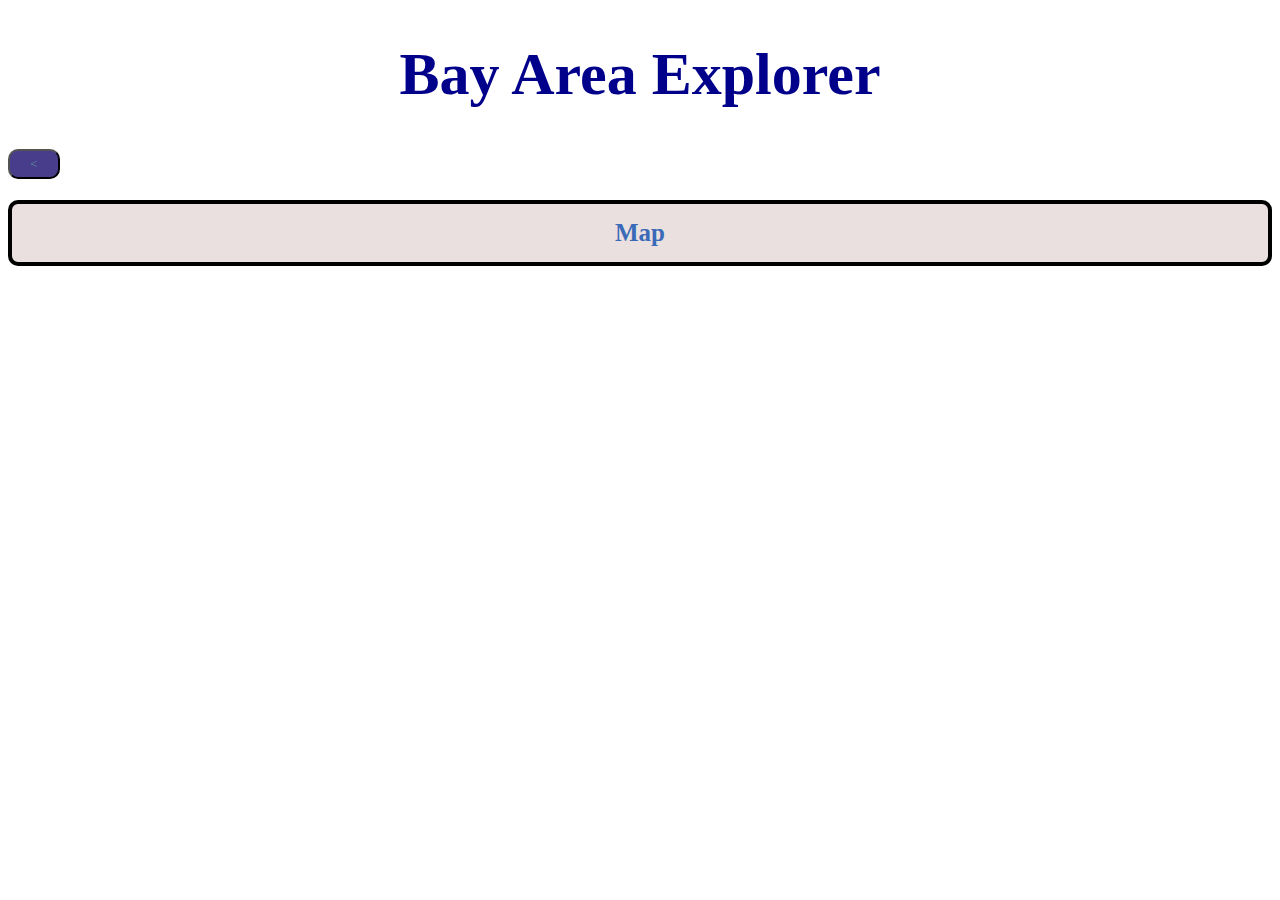
<file: map.html>
<!DOCTYPE html>
<html>
  <head>
    <title>Code Nation Hackathon BAY 2023</title>
    <meta charset="utf-8" />
    <meta http-equiv="X-UA-Compatible" content="IE=edge" />
    <meta name="viewport" content="width=device-width, initial-scale=1" />
    <!-- Your CSS Linked Below-->
    <link rel="stylesheet" href="/styles.css" />
    <!-- jQuery Linked Below-->
    <script src="https://ajax.googleapis.com/ajax/libs/jquery/3.3.1/jquery.min.js"></script>
    <!-- Your Javascript Linked Below-->
    <script src="/script.js" defer></script>
  </head>
  <body>
<h1>Bay Area Explorer</h1>

    <a href="index.html">
<button class="back"><</button>
</a>

    <h2>Map</h2>
    
    <p class="maptext"> This is where we coded this website!</p>
    <div class="iframe">
<iframe src="https://www.google.com/maps/embed?pb=!1m18!1m12!1m3!1d3041.517856860622!2d-122.39286439204461!3d37.79244171827606!2m3!1f0!2f0!3f0!3m2!1i1024!2i768!4f13.1!3m3!1m2!1s0x808580650a442be5%3A0xb9b06df9f1d67e0b!2s188%20The%20Embarcadero%2C%20San%20Francisco%2C%20CA%2094105!5e0!3m2!1sen!2sus!4v1677885441286!5m2!1sen!2sus" width="600" height="450" style="border:0;" allowfullscreen="" loading="lazy" referrerpolicy="no-referrer-when-downgrade"></iframe>
    </div>
  </body>
</html>
</file>
<file: styles.css>
.china12
{
  height: 300px;
  width: 300px;
}
.cafeimg
{
  height:600px;
  width:600px;
}
h1 {
}
.gatebody {
  display:flex;
}
.aboutus {
  display: flex;
  justify-content: center;
  font-family: Georgia;
  border-radius: 10px;
}
h1 {
font-size: 60px;
  font-family: "Times new Roman", cursive;
  color: darkblue;
  text-align: center;
}
h2 {
  font-size: 25px;
  font-family: "Apple Chancery", cursive;
  color: #3b6bb8;
  padding: 15px;
  border: 4px solid black;
  background-color: #ebe0e0;
  border-radius: 10px;
  text-align: center;
}
p {
   font-size: 25px;
  font-family: "Apple Chancery", cursive;
  color: #04028d;
}

.LocationsContainer1 {
  display: flex;
  justify-content: space-around;
}

.location {
  display: flex;
  justify-content: space-around;
  flex-direction: column;
  align-items: center;
  width: 450px;
  height: 450px;
  border: 5px black solid;
  border-radius: 10px;
  background-color: lightgrey;
}
  .location1img {
    width: 300px;
    height: 300px;
  }

  .location2img {
  width: 300px;
  height:300px;
    display: flex;
  flex-direction: column;
  }



.LocationsContainer2 {
  display: flex;
  justify-content: space-around;
  margin: 15px;
}

.image3 {
   width: 300px;
  height:300px;
}

.image4 {
width: 300px;
  height:300px;
}

.imagecontainer{
 
}

.mainstuffs {
  display: flex;
  justify-content: center;
  border: 5px black solid;
  border-radius: 10px;
  margin: 20px;
}

.map {
  font-size: 20px;
  font-family: "Apple Chancery", cursive;
  color: darkred;
  padding: 20px; 
}

.aboutus {
  font-size: 20px;
  font-family: "Apple Chancery", cursive;
  color: darkred;
  padding: 20px; 
}
.aboutus1{
  font-size: 75px;
  color: white;
  border: 20px dotted #3b6bb8;
      width: fit-content;
    padding: 10px;
    padding-left: 25px;
    padding-right: 25px;
     

}
.titleaboutus{
   display: flex;
    justify-content: center;
}
.imageabout {

  display: block;
  margin-left: auto;
  margin-right: auto;
  width: 50%;
  height: 300px;
  width: 1000px;
  

}
.aboutusbody{
  background-image: none !important;
  background-color: #415c6d;
}
.muirwoodsimg
{display: flex;
justify-content:flex-end;
}
.muirtext {
  padding: 10px;

}
.sectionwrapper {
  display:flex;
  
}



button {
  color:cadetblue;
  background-color:darkslateblue;
  font-family: Georgia, 'Times New Roman', Times, serif;
  font-size:20 ;
  padding: 20px;
  padding-top: 5px;
  padding-bottom: 5px;
  border-radius: 10px;
  cursor: pointer;
}
.bettitext {
  display:flex;
  background-color:#849ed2;
}
.back {
  color:cadetblue;
  background-color:darkslateblue;
  font-family: Georgia, 'Times New Roman', Times, serif;
  font-size:200 ;
  padding: 20px;
  padding-top: 5px;
  padding-bottom: 5px;
  border-radius: 10px;
}

.person{
  border: 4px;
  padding: 10px;
  
  
}

.infoaboutus{
  border: 4px;
  padding: 10px;
}
.bettitext2
{
  padding: 20px;
}
.aboutusbody{
  width: fit-content;
}

.alcatrazimg1{
  width:500px;
  height:500px;
}
body {
  background-image:url("https://i.imgur.com/FInClMV.png");
 background-size: cover;
}

.aboutmetext{
  color: 	#E5E4E2;

}
.alcatraztext{
  color: black
}
.location2ig{
  height: 500px;
  length: 500px;
}
.gatetext{
  background-color: white;
}
.loctext {
  background-color: #849ed2;
 border-radius: 10px;
}


.name1{
  display: flex;
  justify-content: center;
}
.palaceoffineartsimg1{
  width:550px;
  height:500px;
}
.palaceoffineartstext{
  color:black
}

.townie{
  width: 500px;
  height: 350px;

}

.iframe {
  justify-content: center;
  display: flex;
}
.loctext{
  display: flex;
}

.maptext{
  color: white;
  border: 5px dashed white;
   width: fit-content;
    padding: 10px;
    padding-left: 25px;
    padding-right: 25px;
}
</file>
